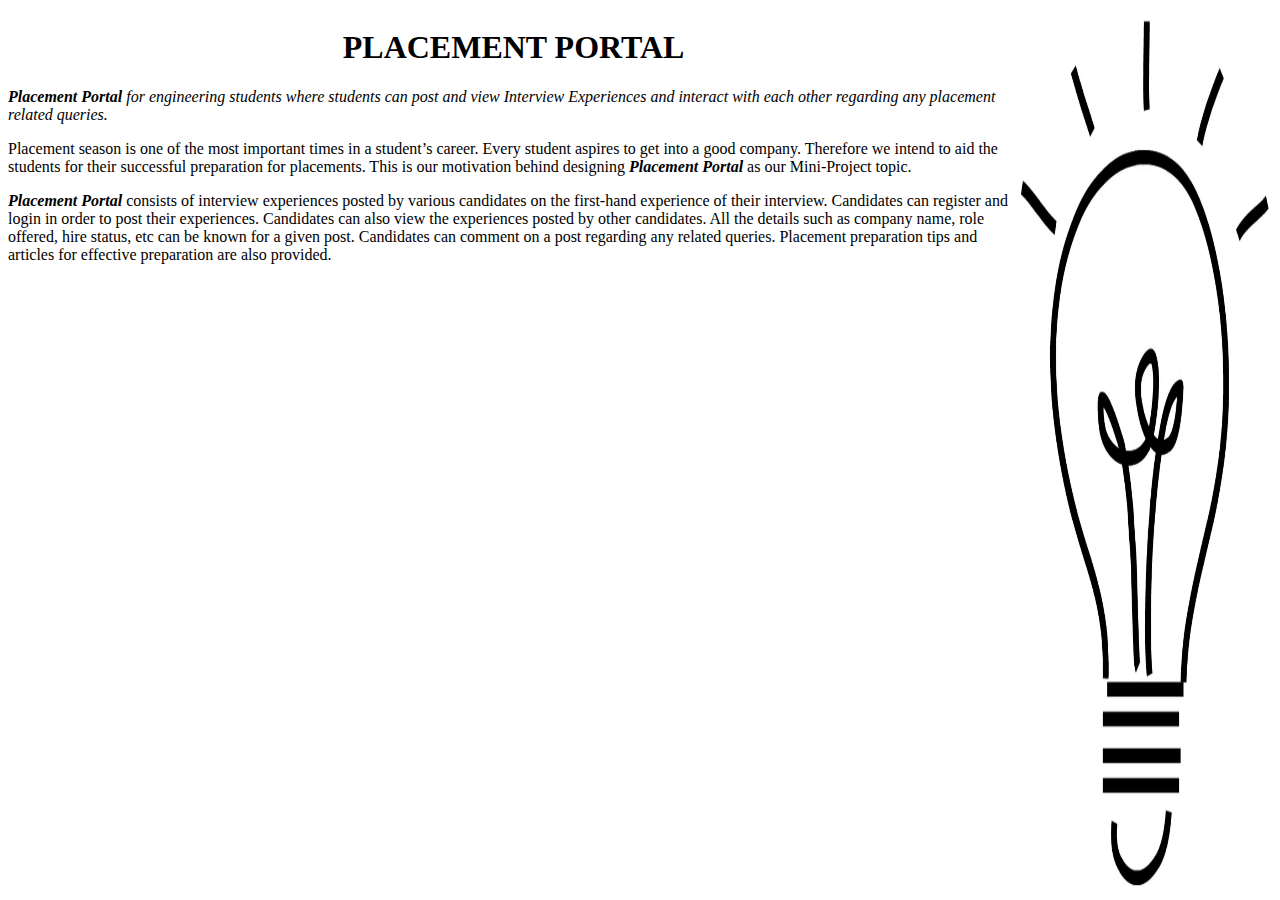
<file: about.html>
<html>
    <head>
        <style>
            #about
            {
                font-family: cursive;
                background-color: white;
                color: black;
                font-size: 20;
                background-size: contain;
                background-repeat: no-repeat;
            }
            #about-text
            {
                text-align: left;
            }
            #image1
            {
                float: left;
                height: 100%;
                width: 20%;
                display: inline-block;
            }
            #image2
            {
                float: right;
                height: 100%;
                width: 20%;
                display: inline-block;
            }
            #text
            {
                width: 80%;
                display: inline-block;
            }
        </style>
    </head>
    <body>
        <!--div id="image1">
            <img src="images/pp3.png" height="100%" width="100%">
        </div-->
        <div id="text">
            <h1 align="center">PLACEMENT PORTAL</h1>
            <p id="about-text">
                <i><strong>Placement Portal</strong> for engineering students where students can post and view Interview Experiences and interact with each other regarding any placement related queries.</i>
            </p>
            <p>
                Placement season is one of the most important times in a student’s career. Every student aspires to get into a good company. Therefore we intend to aid the students for their successful preparation for placements. This is our motivation behind designing <strong><i>Placement Portal</i></strong> as our Mini-Project topic.
            </p>
            <p>
                <strong><i>Placement Portal</i></strong> consists of interview experiences posted by various candidates on the first-hand experience of their interview. Candidates can register and login in order to post their experiences. Candidates can also view the experiences posted by other candidates. All the details such as company name, role offered, hire status, etc can be known for a given post. Candidates can comment on a post regarding any related queries. Placement preparation tips and articles for effective preparation are also provided.
            </p>
        </div>
        <div id="image2">
            <img src="images/pp3.png" height="100%" width="100%">
        </div>
    </body>
</html>
</file>
